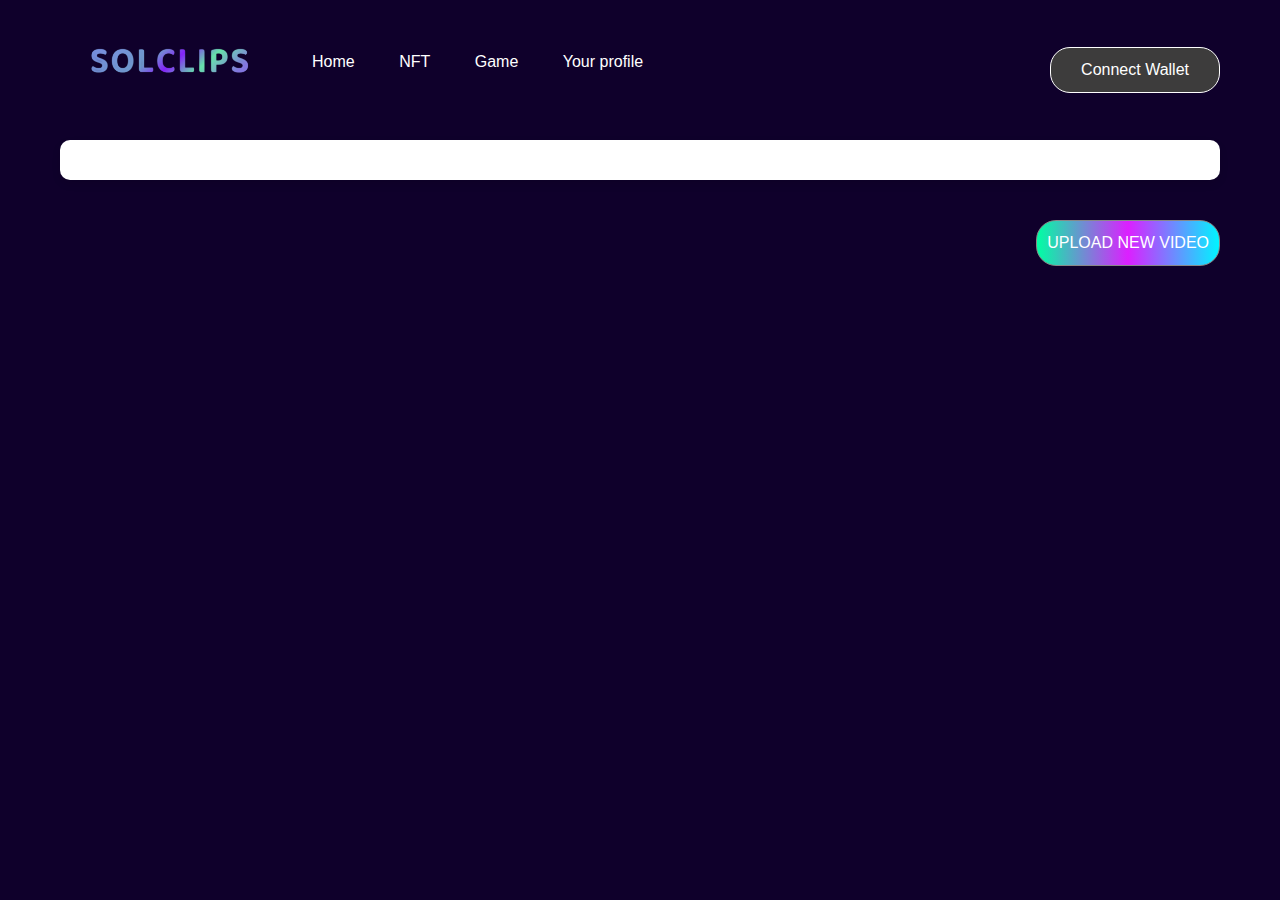
<file: profile.html>
<!DOCTYPE html>
<html lang="en">
<head>
    <meta charset="UTF-8">
    <meta name="viewport" content="width=device-width, initial-scale=1.0">
    <title>SOLCLIPS</title>
    <link rel="stylesheet" href="/style/index.css">
    <link href="https://cdn.jsdelivr.net/npm/bootstrap@5.3.3/dist/css/bootstrap.min.css" rel="stylesheet" integrity="sha384-QWTKZyjpPEjISv5WaRU9OFeRpok6YctnYmDr5pNlyT2bRjXh0JMhjY6hW+ALEwIH" crossorigin="anonymous">
    <link rel="stylesheet" href="/style/profile.css">
</head>
<body style="background-color: #0f002b;">
    <div class="container">
        <nav style="background-color: #0f002b;">
            <img src="../img/logo.png" class="logo" style="align-items: center; justify-content: center;">
            <ul>
                <li><a href="index.html">Home</a></li>
                <li><a href="createNFT.html">NFT</a></li>
                <li><a href="video.html">Game</a></li>
                <li><a href="profile.html">Your profile</a></li>
            </ul>
            <div class="token" id="token" style="display: none;">
                <p>00 SOLC</p>
            </div>
            <button id="connectButton" class="btn_connect" onclick="connectWallet()">
                Connect Wallet
            </button>
            <div class="dropdown" id="walletDropdown" style="display: none;">
                <button class="btn btn-secondary dropdown-toggle" type="button" id="walletDropdownButton" data-bs-toggle="dropdown" aria-expanded="false">
                  ...
                </button>
                <ul class="dropdown-menu" aria-labelledby="dropdownMenuButton1">
                  <li><span id="publicKeyFull" class="dropdown-item-text"></span></li>
                  <li><button class="dropdown-item" onclick="disconnectWallet()" style="background-color: brown; border-radius: 10px;">Disconnect Wallet</button></li>
                </ul>
            </div>
        </nav>

        <div id="statusMessage" class="fixed-top alert alert-info text-center" style="display: none;">
            <p id="messageContent"></p>
        </div>
        
        <div class="user-info">
            
            <div class="user-profile"></div>
            <div class="user-load" style="flex-direction: column; display: flex;">
                <div class="upload">
                    <button id="btnUpload" class="upload-btn" onclick="openUploadDialog()">UPLOAD NEW VIDEO</button>
                </div>
            </div>
            <div class="user-load" style="flex-direction: column; display: flex;">
                

                <div id="uploadDialog" class="upload-dialog">
                    <div class="upload-dialog-content">
                        <span class="close" onclick="closeUploadDialog()">&times;</span>
                        <div class="dialog-left">
                            <h2>Upload Video</h2>
                            <form id="uploadForm">
                                <!-- <label for="videoTitle">publickey:</label>
                                <input type="text" id="publickey" name="publickey" required> -->

                                <label for="videoTitle">Title:</label>
                                <input type="text" id="title" name="title" required>

                                <label for="videoDescription">content:</label>
                                <textarea id="content" name="content" required></textarea>

                                <label for="videoFile">Select video file:</label>
                                <input type="file" id="file" name="file" accept="video/*" required
                                    onchange="showPreview(event)">

                                <button type="submit">Upload</button>
                            </form>
                        </div>
                        <div class="dialog-right">
                            <video id="videoPreview" controls></video>
                        </div>
                    </div>
                </div>
                <div class="user-demo"></div>
            </div>
        </div>
    </div>

   <!-- Form thêm thông tin người dùng -->
   <div class="modal fade" id="addUserModal" tabindex="-1" aria-labelledby="addUserModalLabel" aria-hidden="true">
        <div class="modal-dialog">
            <div class="modal-content">
                <div class="modal-header">
                    <h5 class="modal-title" id="addUserModalLabel">Add User Info</h5>
                    <button type="button" class="btn-close" data-bs-dismiss="modal" aria-label="Close"></button>
                </div>
                <div class="modal-body">
                    <form id="addUserForm" enctype="multipart/form-data">
                        <img id="selectedImage" alt="Selected Image" style="display: none;">
                        <div class="mb-3">
                            <label for="userImage" class="form-label">Image</label>
                            <input type="file" class="form-control" id="userImage" name="img" accept="image/*" required>
                        </div>
                        <div class="mb-3">
                            <label for="userName" class="form-label">Name</label>
                            <input type="text" class="form-control" id="userName" name="name" required>
                        </div>
                        <button type="submit" class="btn btn-primary">Submit</button>
                    </form>
                </div>
            </div>
        </div>
    </div>

 
    <script src="js/profile.js"></script>

    <script src="https://cdn.jsdelivr.net/npm/bootstrap@5.3.3/dist/js/bootstrap.bundle.min.js"
        integrity="sha384-YvpcrYf0tY3lHB60NNkmXc5s9fDVZLESaAA55NDzOxhy9GkcIdslK1eN7N6jIeHz"
        crossorigin="anonymous"></script>
</body>

</html>
</file>
<file: style/index.css>
* {
  margin: 0;
  padding: 0;
  box-sizing: border-box;
  font-family: "Poppins", sans-serif;
}
.body {
  display: flex;
  width: 100%;
  height: 100%;
  background-color: #0f002b;
  color: #fff;
}
.container {
  width: 100%;
  height: 100vh;
  background-color: #0f002b;
  color: #0f002b;
}

.solana-text {
  background: linear-gradient(90deg, #00ffa3, #dc1fff, #00f5ff);
  -webkit-background-clip: text;
  -webkit-text-fill-color: transparent;
}

nav {
  width: 100%;
  padding: 20px 0;
  display: flex;
  align-items: center;
}

.logo {
  width: 180px;
  cursor: pointer;
  border-radius: 20px;
  margin-left: 20px;
  margin-bottom: 15px;
}

nav ul {
  flex: 1;
}

nav ul li {
  display: inline-block;
  margin: 10px 20px;
}

nav ul li a {
  color: #fff;
  text-decoration: none;
}

nav .token {
  padding-top: 15px;
  padding-left: 20px;
  padding-right: 20px;
  margin-right: 50px;
  text-justify: auto;
  text-align: center;
  font-size: 18px;
  margin-top: 20px;
  background-color: #3d3c3c;
  border-radius: 20px;
  border: 1px solid #fff;
}

nav .btn_connect {
  color: #fff;
  text-decoration: none;
  border: 1px solid #fff;
  padding: 10px 30px;
  border-radius: 20px;
  background-color: #3d3c3c;
}

nav .btn_connect:hover {
  border-radius: 30px;
  background-color: #524f4f;
  padding: 10px 20px;
  color: #00ffa3;
}

.dropdown-menu {
  background-color: #aeaeae;
  border: 1px solid #fff;
}

.content-wrapper {
  display: flex;
  height: calc(100% - 70px); /* Subtracting height of nav bar */
}

.left-content,
.right-content {
  flex: 1;
  display: flex;
  align-items: center;
  justify-content: center;
  padding: 20px;
}

.left-content {
  order: 1; /* Move left-content to the right */
  flex-direction: column; /* Change to column layout */
}

.right-content {
  order: 2; /* Move right-content to the left */
}

.right-content img {
  width: 100%;
  height: auto;
}

.left-content p {
  font-size: 28px;
  margin-bottom: 20px; /* Add margin for spacing */
}

.left-content .btn_start {
  background: linear-gradient(90deg, #00ffa3, #dc1fff, #00f5ff);
  border: none;
  color: #000000;
  padding: 10px 20px;
  text-align: center;
  text-decoration: none;
  display: inline-block;
  font-size: 20px;
  cursor: pointer;
  border-radius: 15px;
  font-weight: bold;
  text-shadow: 1px 1px 2px rgba(0, 0, 0, 0.4),
    -1px -1px 2px rgba(255, 255, 255, 0.8);
  transition: all 0.3s ease; /* Smooth transition for hover effects */
}

.left-content .btn_start:hover {
  padding: 15px 15px; /* Slightly increase padding on hover */
  background: linear-gradient(
    90deg,
    #00f5ff,
    #dc1fff,
    #00ffa3
  ); /* Reverse gradient on hover */
  font-size: 25px;
  border-radius: 30px;
}
#selectedImage {
  display: no;
  width: 100px;
  height: 100px;
  border-radius: 50%;
  object-fit: cover;
  margin-bottom: 10px;
}
</file>
<file: style/profile.css>
.body {
    font-family: Arial, sans-serif;
    background-color: #0f002b;
    color: #fff;
    margin: 0;
    padding: 20px;
}

.container {
    max-width: 1200px;
    margin: 0 auto;
    padding: 20px;
}

.nav {
    display: flex;
    justify-content: space-between;
    align-items: center;
    background-color: #121212;
    padding: 10px 20px;
    border-radius: 10px;
}

.nav .logo {
    max-height: 50px;
}

.nav ul {
    display: flex;
    list-style: none;
    padding: 0;
    margin: 0;
}

.nav ul li {
    margin: 0 10px;
}

.nav ul li a {
    color: #fff;
    text-decoration: none;
}

.nav .token {
    margin-left: auto;
}

.btn_connect, .dropdown-toggle, .dropdown-menu, .btn-close {
    background-color: #3b3b3b;
    color: #fff;
}

.btn_connect:hover, .dropdown-item:hover {
    background-color: #575757;
}

.user-info {
    margin-top: 20px;
}

.user-profile {
    display: flex;
    flex-direction: column;
    align-items: center;
    margin-bottom: 20px;
    background-color: #fff;
    color: #000;
    padding: 20px;
    border-radius: 10px;
    box-shadow: 0 4px 8px rgba(0, 0, 0, 0.1);
}

.user-profile img {
    border-radius: 50%;
    width: 150px;
    height: 150px;
    object-fit: cover;
}

.user-demo {
    display: grid;
    grid-template-columns: repeat(auto-fit, minmax(200px, 1fr));
    gap: 10px;
}

.video-card {
    background-color: #fff;
    padding: 10px;
    border-radius: 10px;
    box-shadow: 0 4px 8px rgba(0, 0, 0, 0.1);
    overflow: hidden;
    position: relative;
    width: 100%;
    /* Ensure the card keeps a 9:16 aspect ratio */
    padding-top: 177.78%; /* 16 / 9 * 100% */
    box-sizing: border-box;
}

.video-card video {
    position: absolute;
    top: 0;
    left: 0;
    width: 100%;
    height: 100%;
    object-fit: cover; /* Ensure video covers the card without clipping */
}

#btnUpload{
    border-radius: 20px;
    background: linear-gradient(90deg, #00FFA3, #DC1FFF, #00F5FF);
    float: right;
    padding: 10px;
    margin-bottom: 20px;
}

@media (min-width: 1200px) {
    .user-demo {
        grid-template-columns: repeat(5, 1fr);
    }
}

@media (min-width: 992px) and (max-width: 1199px) {
    .user-demo {
        grid-template-columns: repeat(4, 1fr);
    }
}

@media (min-width: 768px) and (max-width: 991px) {
    .user-demo {
        grid-template-columns: repeat(3, 1fr);
    }
}

@media (max-width: 767px) {
    .user-demo {
        grid-template-columns: repeat(2, 1fr);
    }
}


.videos {
    display: grid;
    grid-template-columns: repeat(auto-fill, minmax(150px, 1fr));
    gap: 10px;
}

.video {
    background-color: white;
    border: 1px solid #ddd;
    border-radius: 8px;
    overflow: hidden;
    position: relative;
    padding-top: 150%;
}

.video video {
    position: absolute;
    top: 0;
    left: 0;
    width: 100%;
    height: 100%;
    object-fit: cover;
}

.upload-btn {
    margin-top: 20px;
    padding: 10px 20px;
    background: linear-gradient(90deg, #00FFA3, #DC1FFF, #00F5FF);    color: white;
    border: 1px solid #888;
    border-radius: 25px;
    cursor: pointer;
}

.upload-dialog {
    display: none;
    position: fixed;
    z-index: 1000;
    left: 0;
    top: 0;
    width: 100%;
    height: 100%;
    overflow: auto;
    background-color: rgba(0, 0, 0, 0.5);
}

.upload-dialog-content {
    background-color: #0d3065;
    color: #00F5FF;
    margin: 5% auto;
    padding: 20px;
    border: 1px solid #888;
    width: 80%;
    max-width: 900px;
    border-radius: 8px;
    display: flex;
    justify-content: space-between;
}

.dialog-left, .dialog-right {
    width: 48%;
}

.dialog-left {
    display: flex;
    flex-direction: column;
}

.dialog-left form {
    display: flex;
    flex-direction: column;
}

.dialog-left label {
    margin: 10px 0 5px;
}

.dialog-left input, 
.dialog-left textarea, 
.dialog-left button {
    padding: 10px;
    margin-bottom: 10px;
    border-radius: 5px;
    border: 1px solid #ccc;
}

.dialog-left button {
    background: linear-gradient(90deg, #00FFA3, #DC1FFF, #00F5FF);
    color: white;
    border: none;
    cursor: pointer;
}

.dialog-left button:hover {
    background-color: #b04de4;
}

.dialog-right {
    display: flex;
    align-items: center;
    justify-content: center;
}

.dialog-right video {
    width: 100%;
    max-height: 90vh;
    object-fit: contain;
    aspect-ratio: 9/16;
}
</file>
